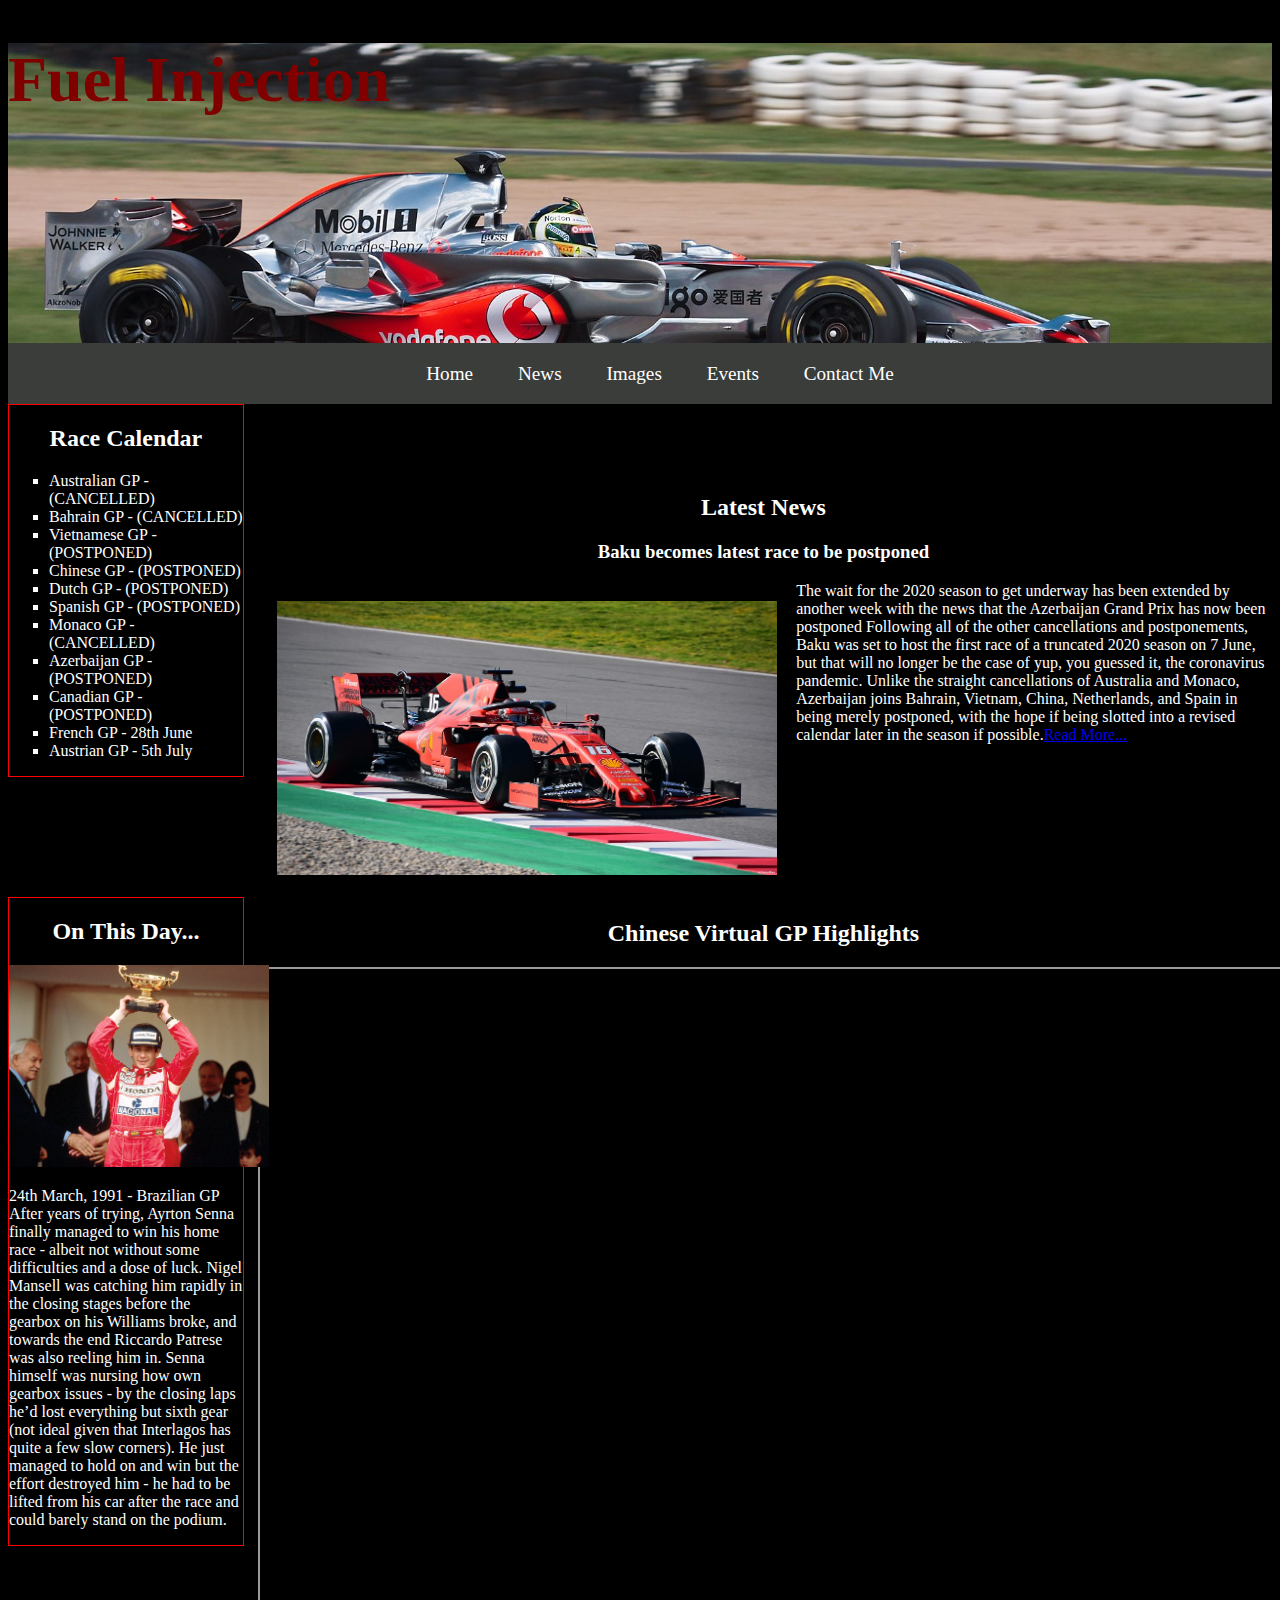
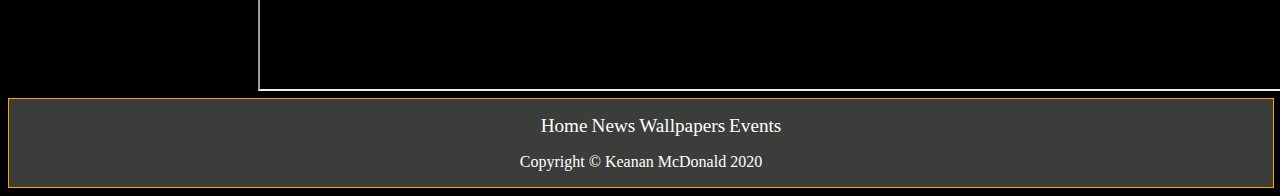
<file: index.html>
<!DOCTYPE HTML>
<!-- The following lines are comments
	Author : Keanan McDonald
	Date created: 24/01/20
	Page Description: Home page of Foodmarket Sligo website
	Modified 20/02/20 -->
	
<html lang="en"> <!-- Declare the primary language for each web page-->
<head>
	<meta charset="utf-8" /> <!--8-bit character encoding capable of encoding all possible characters-->
	<meta name="description" content="Fuel Injection">
	<meta name="keywords" content="Formula One, F1, Race, ">
	<meta name="author" content="Keanan McDonald">
	<title>Fuel Injection</title>
	<link rel="styleSheet" type="text/css" href="styles/WebStyles.css"><!-- Link to external css mainstyle file-->
    <link rel="icon" type="image/png" href="images/favicon-32x32.png" sizes="32x32" />
    <link rel="icon" type="image/png" href="images/favicon-16x16.png" sizes="16x16" />
</head>
<body> <!-- Body tag start of body section display on screen -->

	<header>
        <h1>Fuel Injection</h1>
	</header>
	
	<main><!-- Main wrapper tag that goes around your min content-->
        <nav>
            <ul> <!-- Unordered List -->
                <li id="active"> <a href="index.html"> Home </a></li> <!-- List -->
                <li> <a href="news.html"> News </a></li> <!-- List -->
                <li> <a href="wallpaper.html"> Images </a></li> <!-- List -->
                <li> <a href="events.html"> Events </a></li>
                <li> <a href="contact.html"> Contact Me</a></li> 
            </ul>
        </nav>
        
        <aside>
            <h2> Race Calendar</h2>
            <ol>
                <li> Australian GP - (CANCELLED)</li>
                <li> Bahrain GP - (CANCELLED)</li>
                <li> Vietnamese GP - (POSTPONED)</li>
                <li> Chinese GP - (POSTPONED)</li>
                <li> Dutch GP - (POSTPONED)</li>
                <li> Spanish GP - (POSTPONED)</li>
                <li> Monaco GP - (CANCELLED)</li>
                <li> Azerbaijan GP - (POSTPONED)</li>
                <li> Canadian GP - (POSTPONED)</li>
                <li> French GP - 28th June</li>
                <li> Austrian GP - 5th July</li>
            </ol>
        </aside>
        
        <h2>This is a college project</h2>
        
        <section id = square>
            <h2>Latest News</h2>
            <h3>Baku becomes latest race to be postponed</h3>
            <img src="images/article.jpg" alt="Article" width="500">
            <p>The wait for the 2020 season to get underway has been extended by another week with the news that the Azerbaijan Grand Prix has now been postponed
                Following all of the other cancellations and postponements, Baku was set to host the first race of a truncated 2020 season on 7 June, but that will no longer be the case of yup, you guessed it, the coronavirus pandemic.

                Unlike the straight cancellations of Australia and Monaco, Azerbaijan joins Bahrain, Vietnam, China, Netherlands, and Spain in being merely postponed, with the hope if being slotted into a revised calendar later in the season if possible.<a href="news.html">Read More...</a></p>
        </section>
            <section id = squareTwo>
                <h2 id= video>Chinese Virtual GP Highlights</h2>
                <iframe width="1280" height="720" src="https://www.youtube.com/embed/S87ETf6wor4" allow="accelerometer; autoplay; encrypted-media; gyroscope; picture-in-picture" allowfullscreen>
                </iframe>
        </section>
        
        <section id=corner>
            <aside>
            <h2>On This Day...</h2>
            <img src="images/senna.jpg" alt="Senna" width="260">
            <p>24th March, 1991 - Brazilian GP
               After years of trying, Ayrton Senna finally managed to win his home race - albeit not without some difficulties and a dose of luck. Nigel Mansell was catching him rapidly in the closing stages before the gearbox on his Williams broke, and towards the end Riccardo Patrese was also reeling him in. Senna himself was nursing how own gearbox issues - by the closing laps he’d lost everything but sixth gear (not ideal given that Interlagos has quite a few slow corners). He just managed to hold on and win but the effort destroyed him - he had to be lifted from his car after the race and could barely stand on the podium.</p>
            </aside>
        </section>
	</main>
    
	<footer> <!-- Footer grouping of content for the bottom of the screen will need css to place it at the bottom -->
		<ul>
            <li> <a href="home.html">Home</a></li>
            <li> <a href="news.html">News</a></li>
            <li> <a href="wallpaper.html">Wallpapers</a></li>
            <li> <a href="events.html">Events</a></li>
        </ul>
        <p>Copyright &copy; Keanan McDonald 2020</p>
	</footer>
        
</body>
</html>
</file>
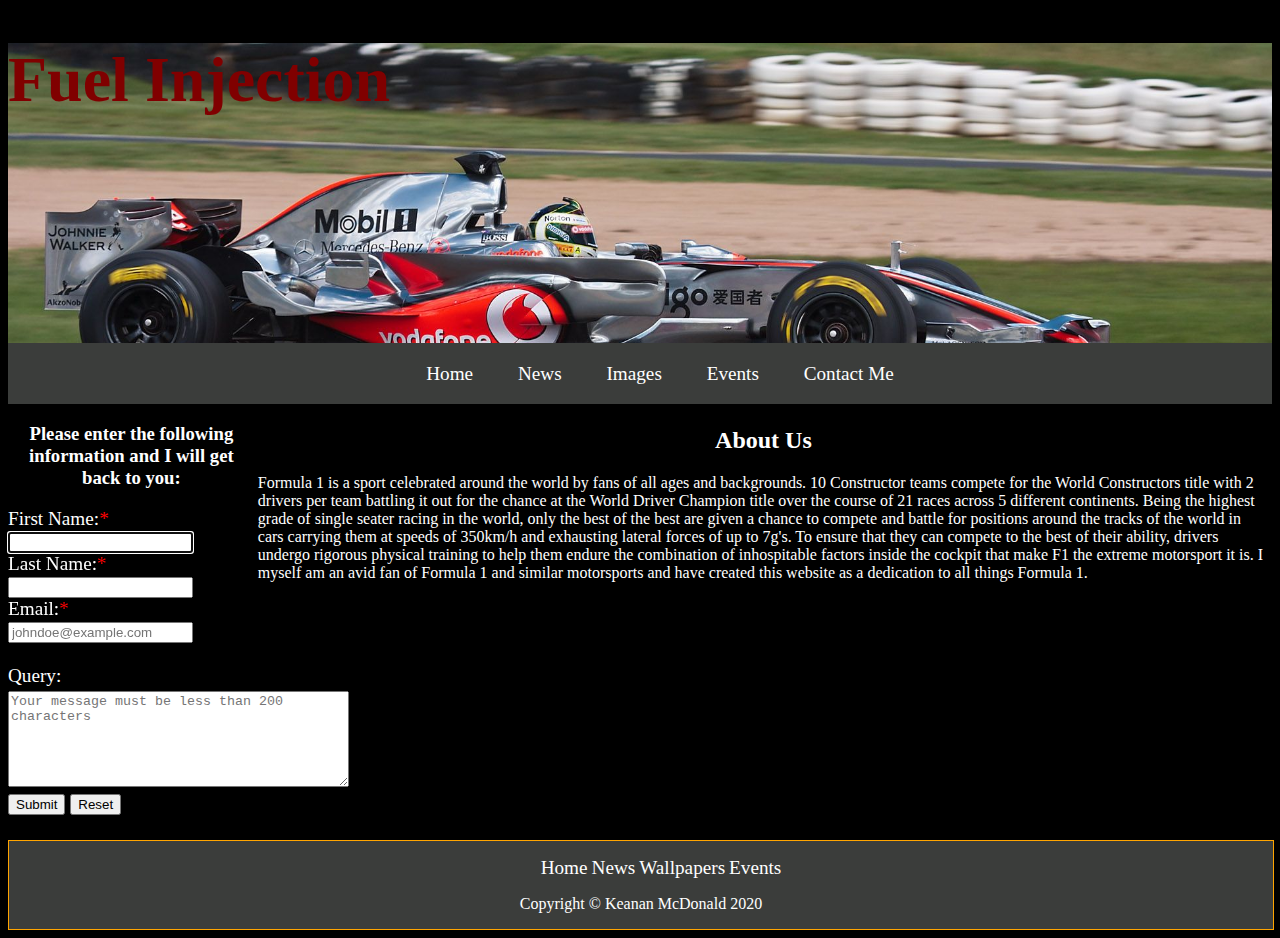
<file: contact.html>
<!DOCTYPE HTML>
<!-- The following lines are comments
	Author : Keanan McDonald
	Date created: 24/01/20
	Page Description: Contact page of Foodmarket Sligo website
	Modified 20/02/20 -->
	
<html lang="en"> <!-- Declare the primary language for each web page-->
<head>
	<meta charset="utf-8" /> <!--8-bit character encoding capable of encoding all possible characters-->
	<meta name="description" content="Fuel Injection">
	<meta name="keywords" content="Formula One, F1, Race, ">
	<meta name="author" content="Keanan McDonald">
	<title>Fuel Injection</title>
	<link rel="styleSheet" type="text/css" href="styles/WebStyles.css"><!-- Link to external css mainstyle file-->
    <link rel="icon" type="image/png" href="images/favicon-32x32.png" sizes="32x32" />
    <link rel="icon" type="image/png" href="images/favicon-16x16.png" sizes="16x16" />
</head>
<body> <!-- Body tag start of body section display on screen -->

	<header>
        <h1>Fuel Injection</h1>
	</header>
	
	<main><!-- Main wrapper tag that goes around your min content-->
        <nav>
            <ul> <!-- Unordered List -->
                <li id="active"> <a href="index.html"> Home </a></li> <!-- List -->
                <li> <a href="news.html"> News </a></li> <!-- List -->
                <li> <a href="wallpaper.html"> Images </a></li> <!-- List -->
                <li> <a href="events.html"> Events </a></li>
                <li> <a href="contact.html"> Contact Me</a></li>
            </ul>
        </nav>
        
        <section id= square>
            <h2>About Us</h2>
            <article>
            <p>Formula 1 is a sport celebrated around the world by fans of all ages and backgrounds. 10 Constructor teams compete for the World Constructors title with 2 drivers per team battling it out for the chance at the World Driver Champion title over the course of 21 races across 5 different continents. Being the highest grade of single seater racing in the world, only the best of the best are given a chance to compete and battle for positions around the tracks of the world in cars carrying them at speeds of 350km/h and exhausting lateral forces of up to 7g's. To ensure that they can compete to the best of their ability, drivers undergo rigorous physical training to help them endure the combination of inhospitable factors inside the cockpit that make F1 the extreme motorsport it is. I myself am an avid fan of Formula 1 and similar motorsports and have created this website as a dedication to all things Formula 1.</p>
            </article>
            
            <table>
                <thead><tr><th>Contact Type</th><th>Details</th></tr></thead>
                    <tbody>
                    <tr>
                        <td>Phone Number</td><td>071 9123456</td>
                    </tr>
                    <tr>
                        <td>Email Address</td><td>example@queries.test.ie</td>
                    </tr>
                    <tr>
                        <td>Address</td><td>Unit 23, TheOfficeBlock, Dublin 3</td>
                    </tr>
                </tbody>
                
            </table>
        </section>
            
       
        <section>
            <h3>Please enter the following information and I will get back to you:</h3>
        </section>
        
        <section>
        <form action="http://year1.ccpdev.me/FormTest.php" method="get">
        
            <label for="first_name">First Name:<span class="required">*</span></label>
            <input type="text" name="first_name" id="first_name" autofocus required><br>
            <label for="last_name">Last Name:<span class="required">*</span></label>
            <input type="text" name="last_name" id="last_name" required><br>
            <label for="email">Email:<span class="required">*</span></label>
            <input type="email" name="email" id="email" required placeholder="johndoe@example.com">
            <br>
        <br>
        <label for="message">Query:</label>
        
        <textarea cols="40" rows="6" id="message" name="message" placeholder="Your message must be less than 200 characters" data-maxlength="200"></textarea> <br>
        
        <input type="submit" name="submit" id="button" value="Submit">
        <input type="reset" name="reset" id="reset">
        </form>
        </section>
            
	</main>
    
	<footer> <!-- Footer grouping of content for the bottom of the screen will need css to place it at the bottom -->
		<ul>
            <li> <a href="home.html">Home</a></li>
            <li> <a href="news.html">News</a></li>
            <li> <a href="wallpaper.html">Wallpapers</a></li>
            <li> <a href="events.html">Events</a></li>
        </ul>
        <p>Copyright &copy; Keanan McDonald 2020</p>
	</footer>
        
</body>
</html>
</file>
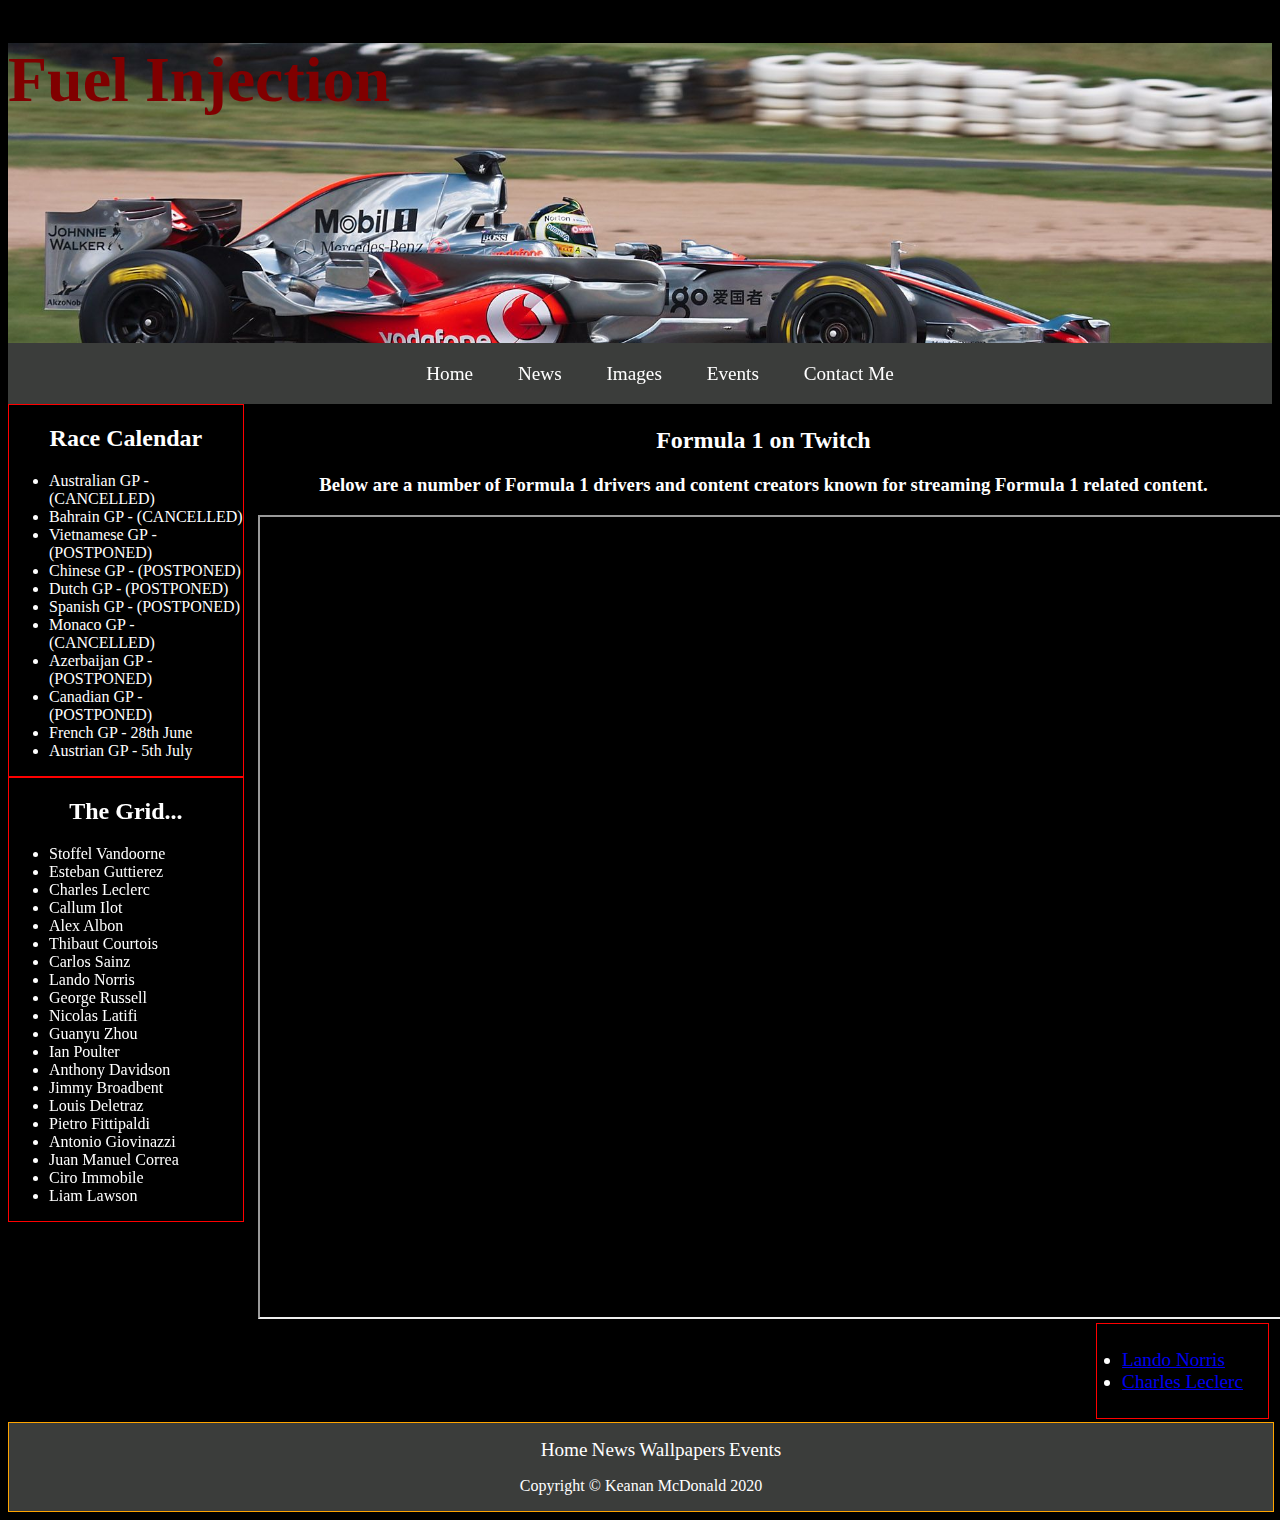
<file: events.html>
<!DOCTYPE HTML>
<!-- The following lines are comments
	Author : Keanan McDonald
	Date created: 24/01/20
	Page Description: Events page of Fuel Injection website porject
	Modified 20/04/20 -->
	
<html lang="en"> <!-- Declare the primary language for each web page-->
<head>
	<meta charset="utf-8" /> <!--8-bit character encoding capable of encoding all possible characters-->
	<meta name="description" content="Fuel Injection">
	<meta name="keywords" content="Formula One, F1, Race, Virtual GP, Twitch">
	<meta name="author" content="Keanan McDonald">
	<title>Fuel Injection</title>
	<link rel="styleSheet" type="text/css" href="styles/WebStyles.css"><!-- Link to external css mainstyle file-->
    <link rel="icon" type="image/png" href="images/favicon-32x32.png" sizes="32x32" />
    <link rel="icon" type="image/png" href="images/favicon-16x16.png" sizes="16x16" />

</head>
<body> <!-- Body tag start of body section display on screen -->

	<header>
        <h1>Fuel Injection</h1>
	</header>
	
	<main><!-- Main wrapper tag that goes around your min content-->
        <nav>
            <ul> <!-- Unordered List -->
                <li id="active"> <a href="index.html"> Home </a></li> <!-- List -->
                <li> <a href="news.html"> News </a></li> <!-- List -->
                <li> <a href="wallpaper.html"> Images </a></li> <!-- List -->
                <li> <a href="events.html"> Events </a></li>
                <li> <a href="contact.html"> Contact Me</a></li>
            </ul>
        </nav>
        
        <aside>
            <h2> Race Calendar</h2>
            <ul>
                <li> Australian GP - (CANCELLED)</li>
                <li> Bahrain GP - (CANCELLED)</li>
                <li> Vietnamese GP - (POSTPONED)</li>
                <li> Chinese GP - (POSTPONED)</li>
                <li> Dutch GP - (POSTPONED)</li>
                <li> Spanish GP - (POSTPONED)</li>
                <li> Monaco GP - (CANCELLED)</li>
                <li> Azerbaijan GP - (POSTPONED)</li>
                <li> Canadian GP - (POSTPONED)</li>
                <li> French GP - 28th June</li>
                <li> Austrian GP - 5th July</li>
            </ul>
        </aside>
        
        <section id = square>
            <h2>Formula 1 on Twitch</h2>
            <h3>Below are a number of Formula 1 drivers and content creators known for streaming Formula 1 related content.</h3>
            <!-- Twitch Stream embed I got from GitHub -->
            <iframe src="http://player.twitch.tv/?channel=formula1" allowfullscreen height="800" width="1200">
            </iframe>
            <ol>
                <li><a href="events2.html">Lando Norris</a></li>
                <li><a href="events3.html">Charles Leclerc</a></li>
            </ol>
        </section>
        
        <section id=corner>
            <aside>
            <h2>The Grid...</h2>
            <ul>
                <li> Stoffel Vandoorne</li>
                <li> Esteban Guttierez</li>
                <li> Charles Leclerc</li>
                <li> Callum Ilot</li>
                <li> Alex Albon</li>
                <li> Thibaut Courtois</li>
                <li> Carlos Sainz</li>
                <li> Lando Norris</li>
                <li> George Russell</li>
                <li> Nicolas Latifi</li>
                <li> Guanyu Zhou</li>
                <li> Ian Poulter</li>
                <li> Anthony Davidson</li>
                <li> Jimmy Broadbent</li>
                <li> Louis Deletraz</li>
                <li> Pietro Fittipaldi</li>
                <li> Antonio Giovinazzi</li>
                <li> Juan Manuel Correa</li>
                <li> Ciro Immobile</li>
                <li> Liam Lawson</li>
                </ul>
            </aside>
        </section>
	</main>
    
	<footer> <!-- Footer grouping of content for the bottom of the screen will need css to place it at the bottom -->
		<ul>
            <li> <a href="home.html">Home</a></li>
            <li> <a href="news.html">News</a></li>
            <li> <a href="wallpaper.html">Wallpapers</a></li>
            <li> <a href="events.html">Events</a></li>
        </ul>
        <p>Copyright &copy; Keanan McDonald 2020</p>
	</footer>
        
</body>
</html>
</file>
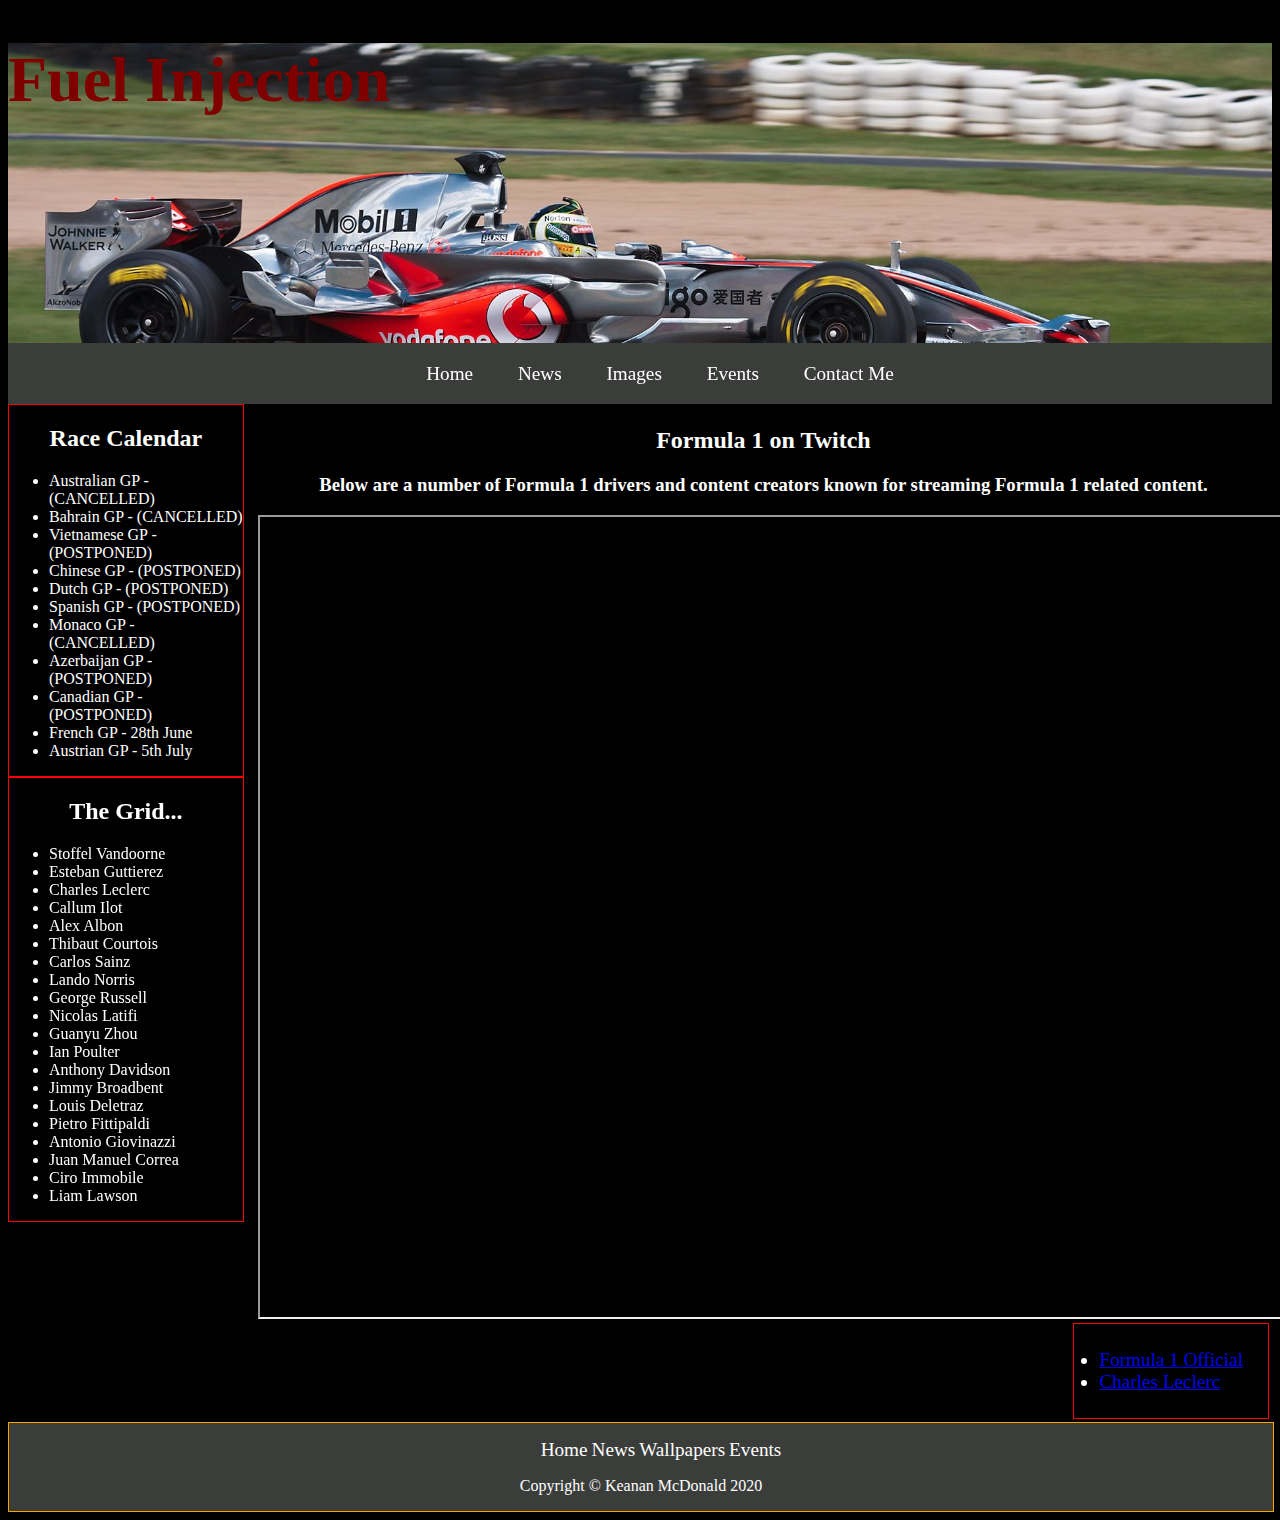
<file: events2.html>
<!DOCTYPE HTML>
<!-- The following lines are comments
	Author : Keanan McDonald
	Date created: 24/01/20
	Page Description: Events page of Fuel Injection website porject
	Modified 20/04/20 -->
	
<html lang="en"> <!-- Declare the primary language for each web page-->
<head>
	<meta charset="utf-8" /> <!--8-bit character encoding capable of encoding all possible characters-->
	<meta name="description" content="Fuel Injection">
	<meta name="keywords" content="Formula One, F1, Race, Virtual GP, Twitch">
	<meta name="author" content="Keanan McDonald">
	<title>Fuel Injection</title>
	<link rel="styleSheet" type="text/css" href="styles/WebStyles.css"><!-- Link to external css mainstyle file-->
    <link rel="icon" type="image/png" href="images/favicon-32x32.png" sizes="32x32" />
    <link rel="icon" type="image/png" href="images/favicon-16x16.png" sizes="16x16" />

</head>
<body> <!-- Body tag start of body section display on screen -->

	<header>
        <h1>Fuel Injection</h1>
	</header>
	
	<main><!-- Main wrapper tag that goes around your min content-->
        <nav>
            <ul> <!-- Unordered List -->
                <li id="active"> <a href="index.html"> Home </a></li> <!-- List -->
                <li> <a href="news.html"> News </a></li> <!-- List -->
                <li> <a href="wallpaper.html"> Images </a></li> <!-- List -->
                <li> <a href="events.html"> Events </a></li>
                <li> <a href="contact.html"> Contact Me</a></li>
            </ul>
        </nav>
        
        <aside>
            <h2> Race Calendar</h2>
            <ul>
                <li> Australian GP - (CANCELLED)</li>
                <li> Bahrain GP - (CANCELLED)</li>
                <li> Vietnamese GP - (POSTPONED)</li>
                <li> Chinese GP - (POSTPONED)</li>
                <li> Dutch GP - (POSTPONED)</li>
                <li> Spanish GP - (POSTPONED)</li>
                <li> Monaco GP - (CANCELLED)</li>
                <li> Azerbaijan GP - (POSTPONED)</li>
                <li> Canadian GP - (POSTPONED)</li>
                <li> French GP - 28th June</li>
                <li> Austrian GP - 5th July</li>
            </ul>
        </aside>
        
        <section id = square>
            <h2>Formula 1 on Twitch</h2>
            <h3>Below are a number of Formula 1 drivers and content creators known for streaming Formula 1 related content.</h3>
            <!-- Twitch Stream embed I got from GitHub -->
            <iframe src="http://player.twitch.tv/?channel=landonorris" allowfullscreen height="800" width="1200">
            </iframe>
            <ol>
                <li><a href="events.html">Formula 1 Official</a></li>
                <li><a href="events3.html">Charles Leclerc</a></li>
            </ol>
        </section>
        
        <section id=corner>
            <aside>
            <h2>The Grid...</h2>
            <ul>
                <li> Stoffel Vandoorne</li>
                <li> Esteban Guttierez</li>
                <li> Charles Leclerc</li>
                <li> Callum Ilot</li>
                <li> Alex Albon</li>
                <li> Thibaut Courtois</li>
                <li> Carlos Sainz</li>
                <li> Lando Norris</li>
                <li> George Russell</li>
                <li> Nicolas Latifi</li>
                <li> Guanyu Zhou</li>
                <li> Ian Poulter</li>
                <li> Anthony Davidson</li>
                <li> Jimmy Broadbent</li>
                <li> Louis Deletraz</li>
                <li> Pietro Fittipaldi</li>
                <li> Antonio Giovinazzi</li>
                <li> Juan Manuel Correa</li>
                <li> Ciro Immobile</li>
                <li> Liam Lawson</li>
                </ul>
            </aside>
        </section>
	</main>
    
	<footer> <!-- Footer grouping of content for the bottom of the screen will need css to place it at the bottom -->
		<ul>
            <li> <a href="home.html">Home</a></li>
            <li> <a href="news.html">News</a></li>
            <li> <a href="wallpaper.html">Wallpapers</a></li>
            <li> <a href="events.html">Events</a></li>
        </ul>
        <p>Copyright &copy; Keanan McDonald 2020</p>
	</footer>
        
</body>
</html>
</file>
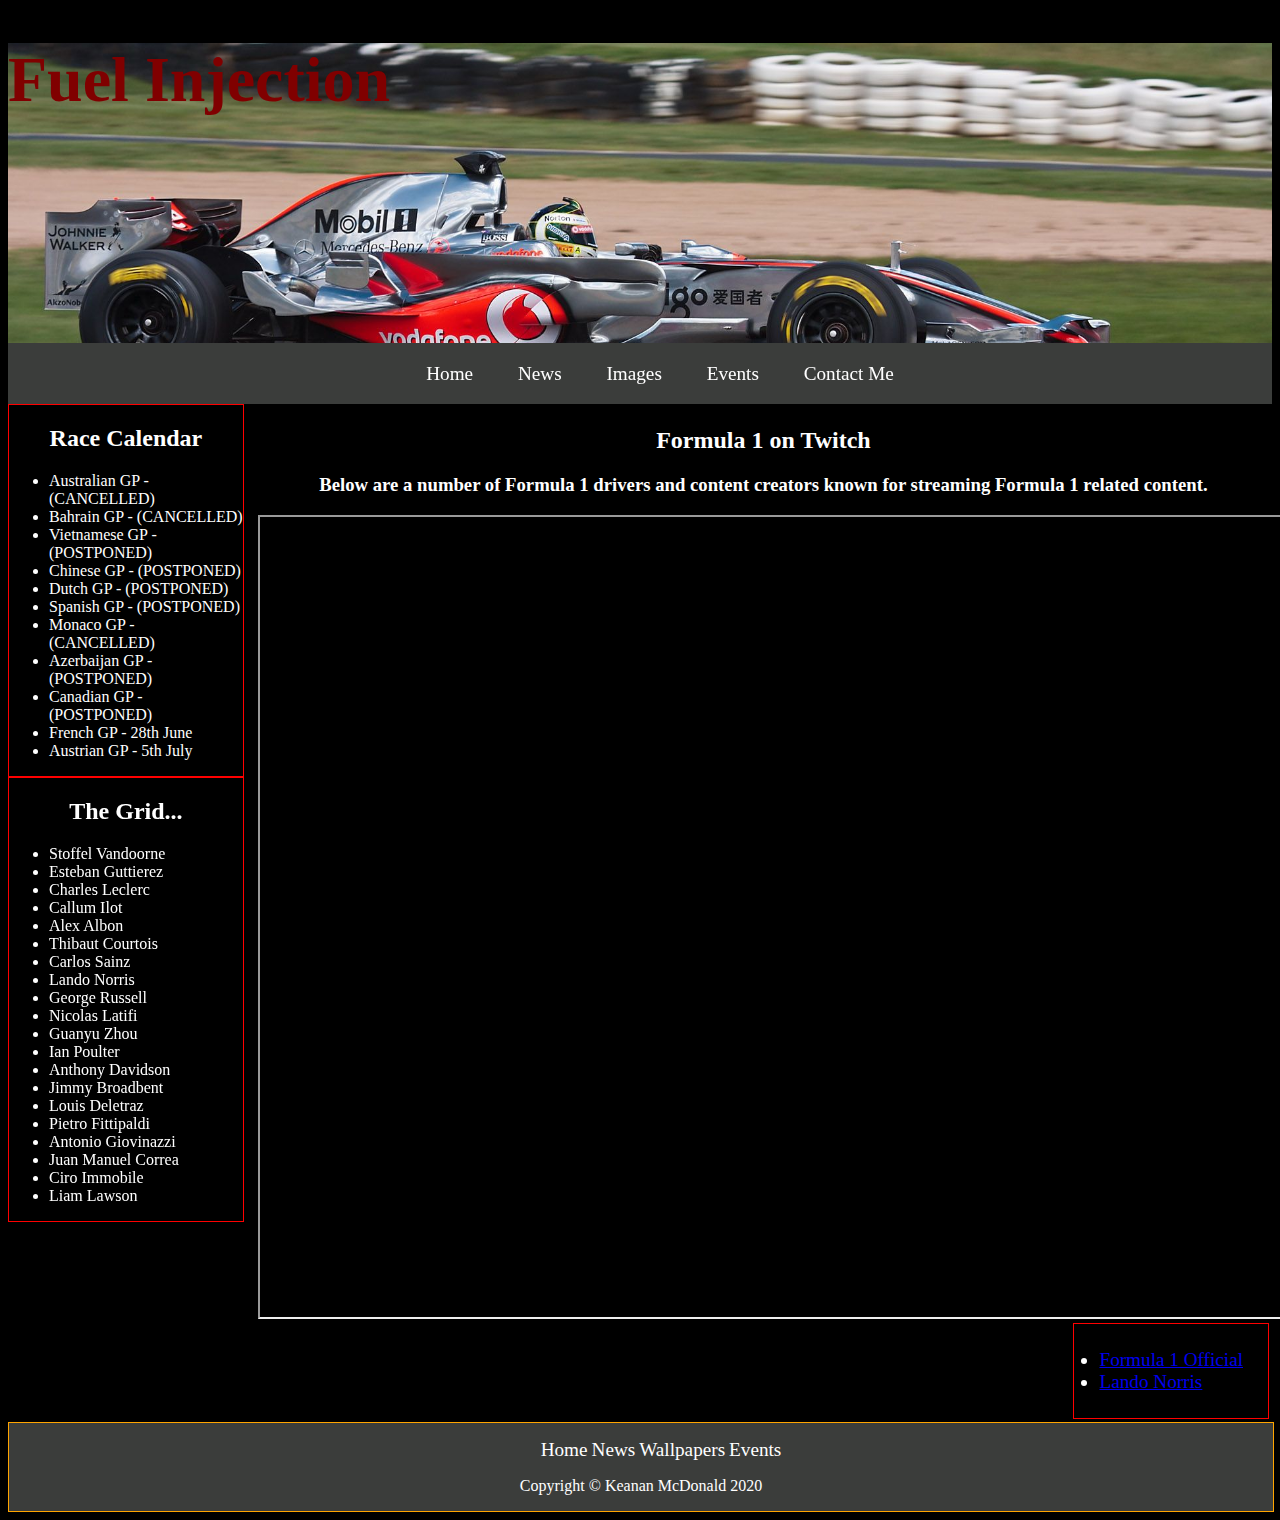
<file: events3.html>
<!DOCTYPE HTML>
<!-- The following lines are comments
	Author : Keanan McDonald
	Date created: 24/01/20
	Page Description: Events page of Fuel Injection website porject
	Modified 20/04/20 -->
	
<html lang="en"> <!-- Declare the primary language for each web page-->
<head>
	<meta charset="utf-8" /> <!--8-bit character encoding capable of encoding all possible characters-->
	<meta name="description" content="Fuel Injection">
	<meta name="keywords" content="Formula One, F1, Race, Virtual GP, Twitch">
	<meta name="author" content="Keanan McDonald">
	<title>Fuel Injection</title>
	<link rel="styleSheet" type="text/css" href="styles/WebStyles.css"><!-- Link to external css mainstyle file-->
    <link rel="icon" type="image/png" href="images/favicon-32x32.png" sizes="32x32" />
    <link rel="icon" type="image/png" href="images/favicon-16x16.png" sizes="16x16" />

</head>
<body> <!-- Body tag start of body section display on screen -->

	<header>
        <h1>Fuel Injection</h1>
	</header>
	
	<main><!-- Main wrapper tag that goes around your min content-->
        <nav>
            <ul> <!-- Unordered List -->
                <li id="active"> <a href="index.html"> Home </a></li> <!-- List -->
                <li> <a href="news.html"> News </a></li> <!-- List -->
                <li> <a href="wallpaper.html"> Images </a></li> <!-- List -->
                <li> <a href="events.html"> Events </a></li>
                <li> <a href="contact.html"> Contact Me</a></li>
            </ul>
        </nav>
        
        <aside>
            <h2> Race Calendar</h2>
            <ul>
                <li> Australian GP - (CANCELLED)</li>
                <li> Bahrain GP - (CANCELLED)</li>
                <li> Vietnamese GP - (POSTPONED)</li>
                <li> Chinese GP - (POSTPONED)</li>
                <li> Dutch GP - (POSTPONED)</li>
                <li> Spanish GP - (POSTPONED)</li>
                <li> Monaco GP - (CANCELLED)</li>
                <li> Azerbaijan GP - (POSTPONED)</li>
                <li> Canadian GP - (POSTPONED)</li>
                <li> French GP - 28th June</li>
                <li> Austrian GP - 5th July</li>
            </ul>
        </aside>
        
        <section id = square>
            <h2>Formula 1 on Twitch</h2>
            <h3>Below are a number of Formula 1 drivers and content creators known for streaming Formula 1 related content.</h3>
            <!-- Twitch Stream embed I got from GitHub -->
            <iframe src="http://player.twitch.tv/?channel=charlesleclerc" allowfullscreen height="800" width="1200">
            </iframe>
            <ol>
                <li><a href="events.html">Formula 1 Official</a></li>
                <li><a href="events2.html">Lando Norris</a></li>
            </ol>
        </section>
        
        <section id=corner>
            <aside>
            <h2>The Grid...</h2>
            <ul>
                <li> Stoffel Vandoorne</li>
                <li> Esteban Guttierez</li>
                <li> Charles Leclerc</li>
                <li> Callum Ilot</li>
                <li> Alex Albon</li>
                <li> Thibaut Courtois</li>
                <li> Carlos Sainz</li>
                <li> Lando Norris</li>
                <li> George Russell</li>
                <li> Nicolas Latifi</li>
                <li> Guanyu Zhou</li>
                <li> Ian Poulter</li>
                <li> Anthony Davidson</li>
                <li> Jimmy Broadbent</li>
                <li> Louis Deletraz</li>
                <li> Pietro Fittipaldi</li>
                <li> Antonio Giovinazzi</li>
                <li> Juan Manuel Correa</li>
                <li> Ciro Immobile</li>
                <li> Liam Lawson</li>
                </ul>
            </aside>
        </section>
	</main>
    
	<footer> <!-- Footer grouping of content for the bottom of the screen will need css to place it at the bottom -->
		<ul>
            <li> <a href="home.html">Home</a></li>
            <li> <a href="news.html">News</a></li>
            <li> <a href="wallpaper.html">Wallpapers</a></li>
            <li> <a href="events.html">Events</a></li>
        </ul>
        <p>Copyright &copy; Keanan McDonald 2020</p>
	</footer>
        
</body>
</html>
</file>
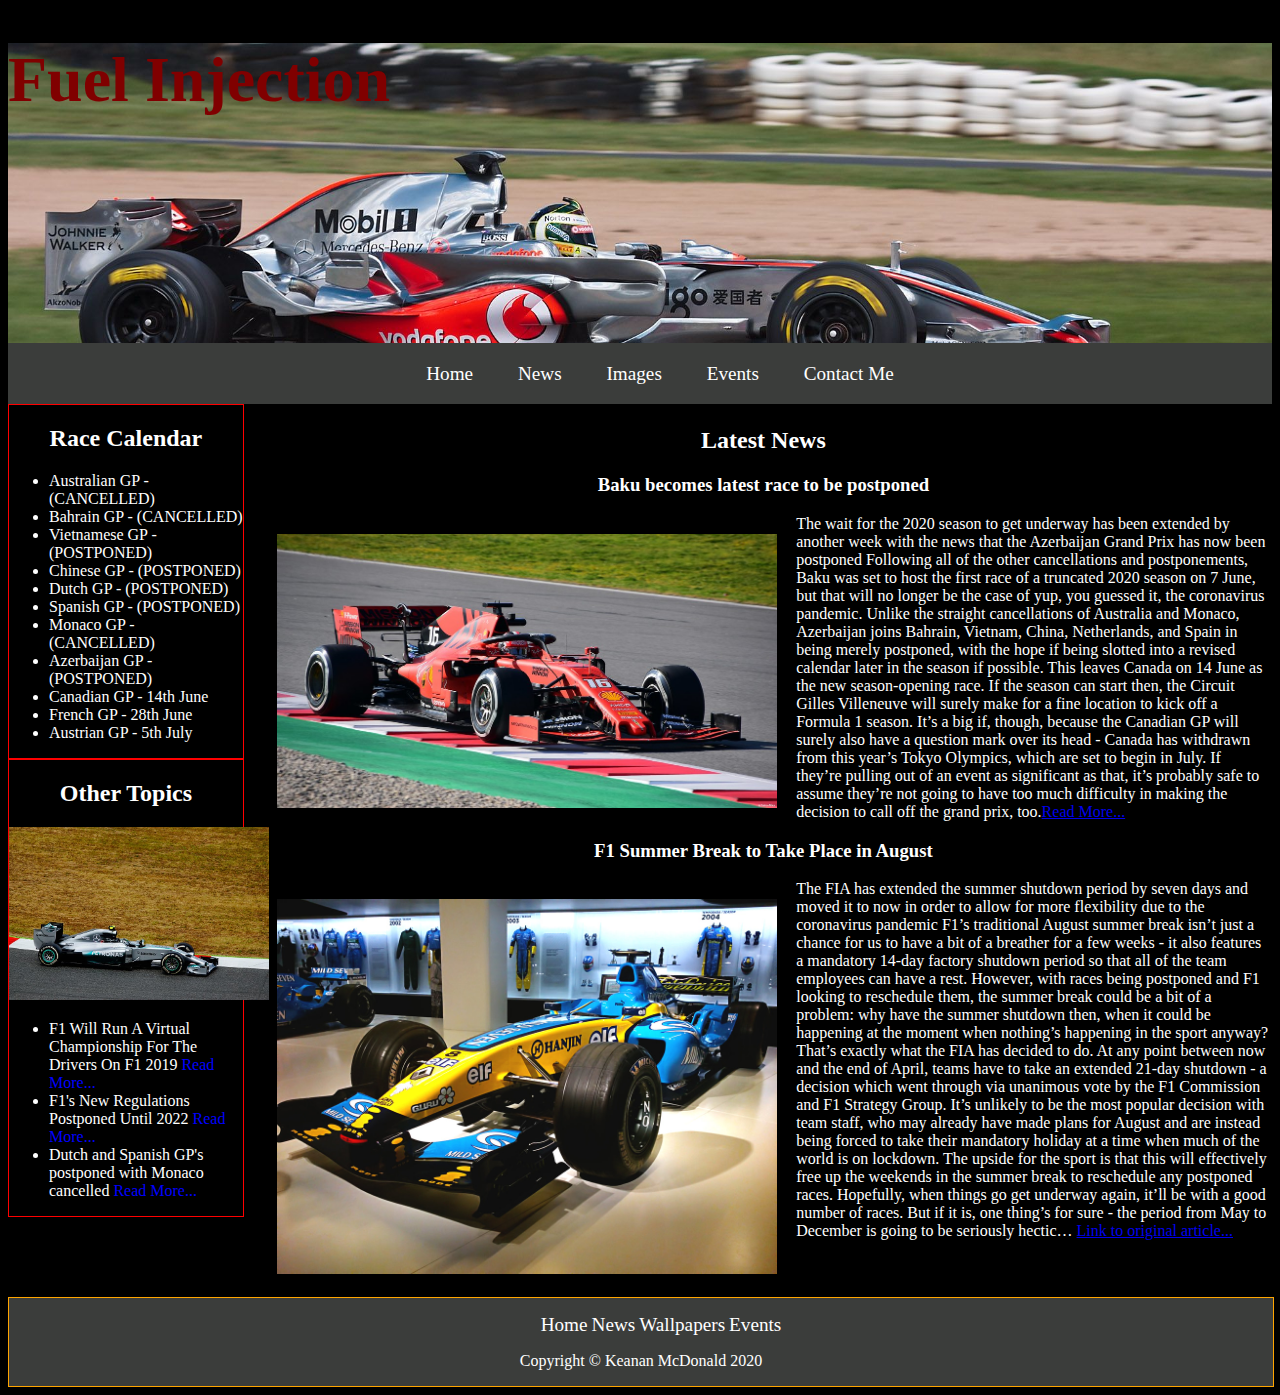
<file: news.html>
<!DOCTYPE HTML>
<!-- The following lines are comments
	Author : Keanan McDonald
	Date created: 24/01/20
	Page Description: News page of the Fuel Injection website project
	Modified 20/02/20 -->
	
<html lang="en"> <!-- Declare the primary language for each web page-->
<head>
	<meta charset="utf-8" /> <!--8-bit character encoding capable of encoding all possible characters-->
	<meta name="description" content="Fuel Injection">
	<meta name="keywords" content="Formula One, F1, Race, ">
	<meta name="author" content="Keanan McDonald">
	<title>Fuel Injection</title>
	<link rel="styleSheet" type="text/css" href="styles/WebStyles.css"><!-- Link to external css mainstyle file-->
    <link rel="icon" type="image/png" href="images/favicon-32x32.png" sizes="32x32" />
    <link rel="icon" type="image/png" href="images/favicon-16x16.png" sizes="16x16" />
</head>
<body> <!-- Body tag start of body section display on screen -->

	<header>
        <h1>Fuel Injection</h1>
	</header>
	
	<main><!-- Main wrapper tag that goes around your min content-->
        <nav>
            <ul> <!-- Unordered List -->
                <li id="active"> <a href="index.html"> Home </a></li> <!-- List -->
                <li> <a href="news.html"> News </a></li> <!-- List -->
                <li> <a href="wallpaper.html"> Images </a></li> <!-- List -->
                <li> <a href="events.html"> Events </a></li>
                <li> <a href="contact.html"> Contact Me</a></li>
            </ul>
        </nav>
        
        <aside>
            <h2> Race Calendar</h2>
            <ul>
                <li> Australian GP - (CANCELLED)</li>
                <li> Bahrain GP - (CANCELLED)</li>
                <li> Vietnamese GP - (POSTPONED)</li>
                <li> Chinese GP - (POSTPONED)</li>
                <li> Dutch GP - (POSTPONED)</li>
                <li> Spanish GP - (POSTPONED)</li>
                <li> Monaco GP - (CANCELLED)</li>
                <li> Azerbaijan GP - (POSTPONED)</li>
                <li> Canadian GP - 14th June</li>
                <li> French GP - 28th June</li>
                <li> Austrian GP - 5th July</li>
            </ul>
        </aside>
        
        <section id = square>
            <h2>Latest News</h2>
            <h3>Baku becomes latest race to be postponed</h3>
            <img src="images/article.jpg" alt="Article" width="500">
            <article>The wait for the 2020 season to get underway has been extended by another week with the news that the Azerbaijan Grand Prix has now been postponed
                Following all of the other cancellations and postponements, Baku was set to host the first race of a truncated 2020 season on 7 June, but that will no longer be the case of yup, you guessed it, the coronavirus pandemic.

                Unlike the straight cancellations of Australia and Monaco, Azerbaijan joins Bahrain, Vietnam, China, Netherlands, and Spain in being merely postponed, with the hope if being slotted into a revised calendar later in the season if possible. This leaves Canada on 14 June as the new season-opening race. If the season can start then, the Circuit Gilles Villeneuve will surely make for a fine location to kick off a Formula 1 season.

                It’s a big if, though, because the Canadian GP will surely also have a question mark over its head - Canada has withdrawn from this year’s Tokyo Olympics, which are set to begin in July. If they’re pulling out of an event as significant as that, it’s probably safe to assume they’re not going to have too much difficulty in making the decision to call off the grand prix, too.<a href="https://wtf1.com/post/baku-has-become-the-latest-grand-prix-to-be-postponed/">Read More...</a></article>
            
            <h3>F1 Summer Break to Take Place in August</h3>
            <img src="images/renault.jpg" alt="Renault" width="500">
            <article>The FIA has extended the summer shutdown period by seven days and moved it to now in order to allow for more flexibility due to the coronavirus pandemic
                F1’s traditional August summer break isn’t just a chance for us to have a bit of a breather for a few weeks - it also features a mandatory 14-day factory shutdown period so that all of the team employees can have a rest.

                However, with races being postponed and F1 looking to reschedule them, the summer break could be a bit of a problem: why have the summer shutdown then, when it could be happening at the moment when nothing’s happening in the sport anyway?

                That’s exactly what the FIA has decided to do. At any point between now and the end of April, teams have to take an extended 21-day shutdown - a decision which went through via unanimous vote by the F1 Commission and F1 Strategy Group.
                It’s unlikely to be the most popular decision with team staff, who may already have made plans for August and are instead being forced to take their mandatory holiday at a time when much of the world is on lockdown.

                The upside for the sport is that this will effectively free up the weekends in the summer break to reschedule any postponed races. Hopefully, when things go get underway again, it’ll be with a good number of races. But if it is, one thing’s for sure - the period from May to December is going to be seriously hectic… <a href="https://wtf1.com/post/f1s-summer-shutdown-will-take-place-now-instead-of-in-august/"> Link to original article...</a></article>
        </section>
        
        <section id=corner>
            <aside>
            <h2>Other Topics</h2>
            <img src="images/aside.jpg" alt="Mercedes" width="260">
            <ul>
                <li>F1 Will Run A Virtual Championship For The Drivers On F1 2019<a href="https://wtf1.com/post/f1-will-run-a-virtual-championship-for-the-drivers-on-f1-2019/"> Read More...</a></li>
                <li>F1's New Regulations Postponed Until 2022<a href="https://wtf1.com/post/f1s-new-regulations-have-been-delayed-until-2022/"> Read More...</a></li>
                <li>Dutch and Spanish GP's postponed with Monaco cancelled<a href="https://wtf1.com/post/the-dutch-spanish-and-monaco-gps-have-been-postponed-as-well/"> Read More...</a></li>
            </ul>
            </aside>
        </section>
	</main>
    
	<footer> <!-- Footer grouping of content for the bottom of the screen will need css to place it at the bottom -->
		<ul>
            <li> <a href="home.html">Home</a></li>
            <li> <a href="news.html">News</a></li>
            <li> <a href="wallpaper.html">Wallpapers</a></li>
            <li> <a href="events.html">Events</a></li>
        </ul>
        <p>Copyright &copy; Keanan McDonald 2020</p>
	</footer>
        
</body>
</html>
</file>
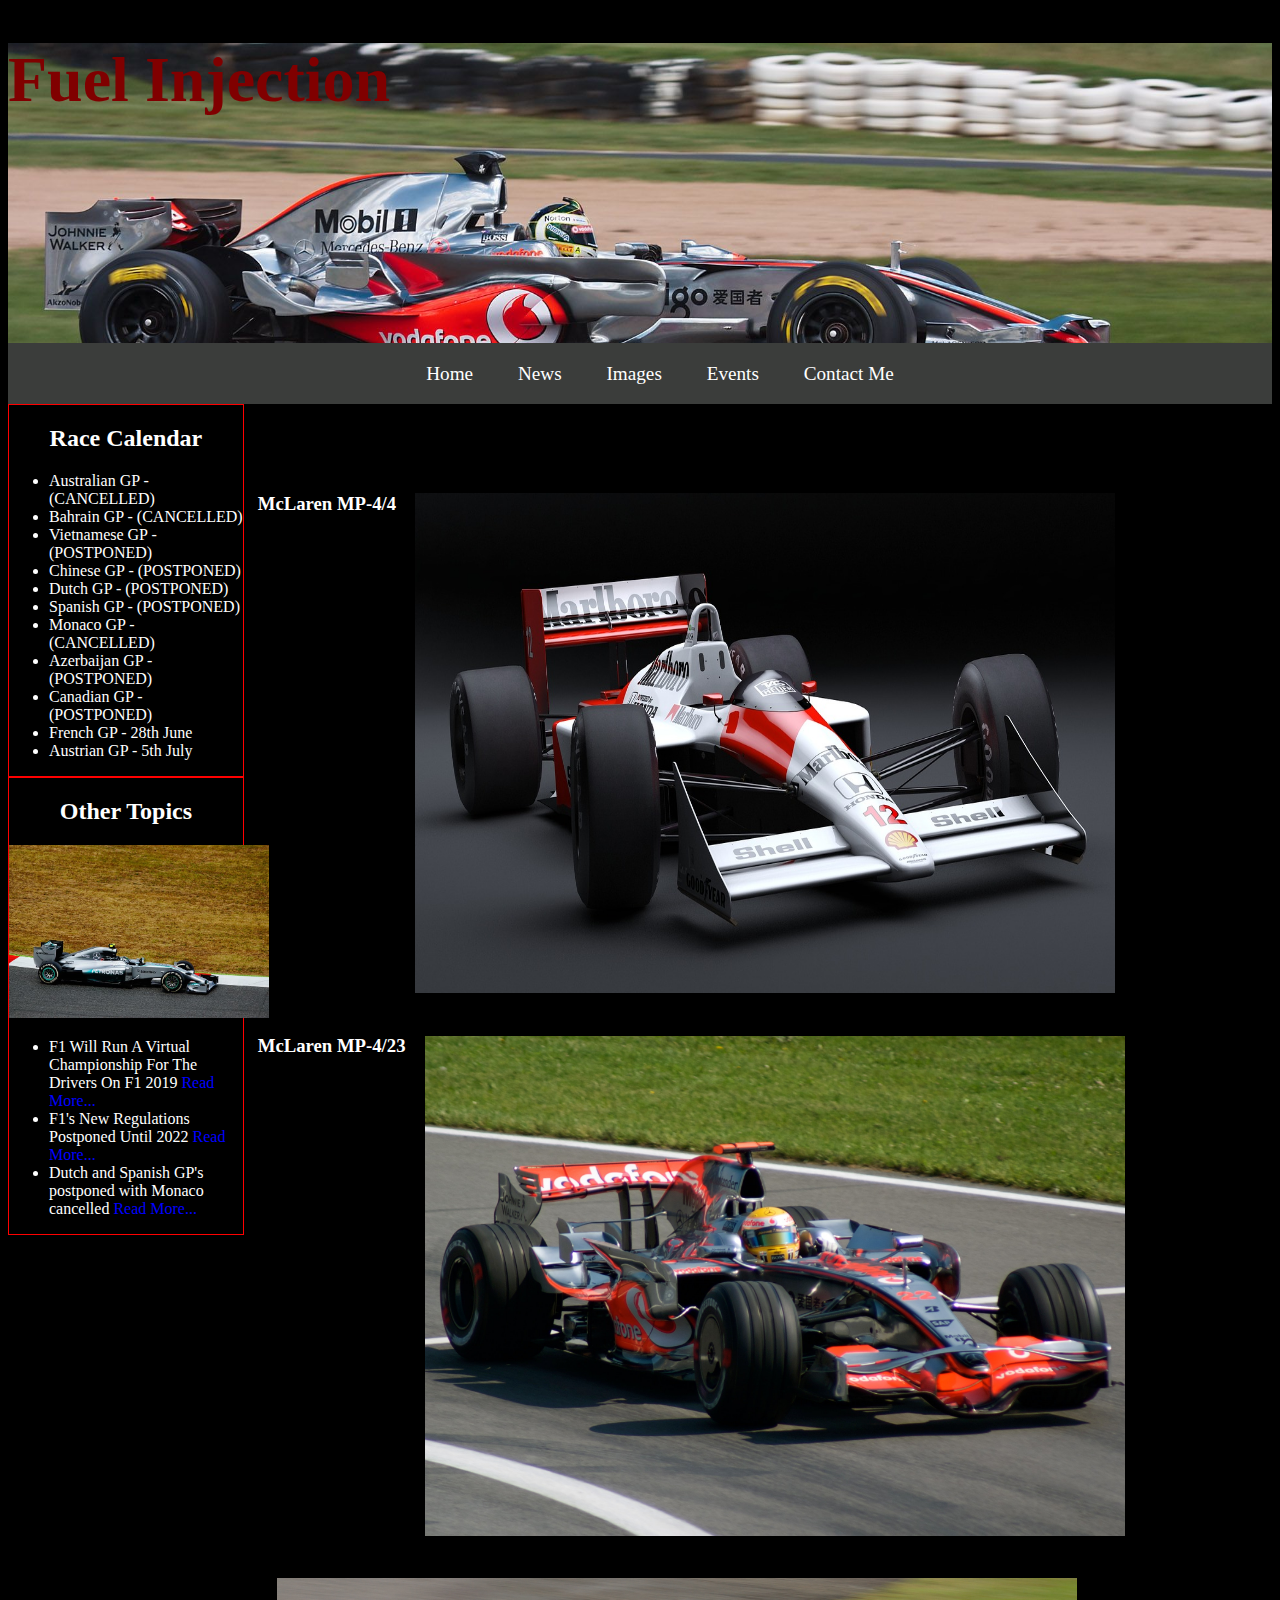
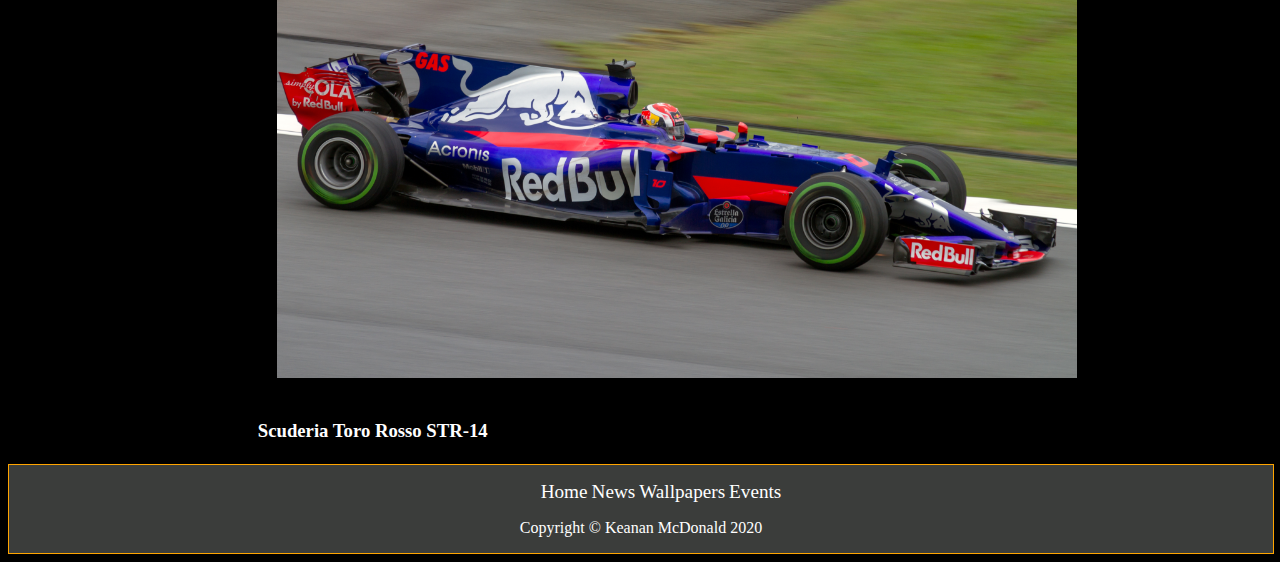
<file: wallpaper.html>
<!DOCTYPE HTML>
<!-- The following lines are comments
	Author : Keanan McDonald
	Date created: 24/01/20
	Page Description: Wallpaper page of the Fuel Injection website project
	Modified 20/02/20 -->
	
<html lang="en"> <!-- Declare the primary language for each web page-->
<head>
	<meta charset="utf-8" /> <!--8-bit character encoding capable of encoding all possible characters-->
	<meta name="description" content="Fuel Injection">
	<meta name="keywords" content="Formula One, F1, Race, ">
	<meta name="author" content="Keanan McDonald">
	<title>Fuel Injection</title>
	<link rel="styleSheet" type="text/css" href="styles/WebStyles.css"><!-- Link to external css mainstyle file-->
    <link rel="icon" type="image/png" href="images/favicon-32x32.png" sizes="32x32" />
    <link rel="icon" type="image/png" href="images/favicon-16x16.png" sizes="16x16" />
</head>
<body> <!-- Body tag start of body section display on screen -->

	<header>
        <h1>Fuel Injection</h1>
	</header>
	
	<main><!-- Main wrapper tag that goes around your min content-->
        <nav>
            <ul> <!-- Unordered List -->
                <li id="active"> <a href="index.html"> Home </a></li> <!-- List -->
                <li> <a href="news.html"> News </a></li> <!-- List -->
                <li> <a href="wallpaper.html"> Images </a></li> <!-- List -->
                <li> <a href="events.html"> Events </a></li>
                <li> <a href="contact.html"> Contact Me</a></li>
            </ul>
        </nav>
        
        <aside>
            <h2> Race Calendar</h2>
            <ul>
                <li> Australian GP - (CANCELLED)</li>
                <li> Bahrain GP - (CANCELLED)</li>
                <li> Vietnamese GP - (POSTPONED)</li>
                <li> Chinese GP - (POSTPONED)</li>
                <li> Dutch GP - (POSTPONED)</li>
                <li> Spanish GP - (POSTPONED)</li>
                <li> Monaco GP - (CANCELLED)</li>
                <li> Azerbaijan GP - (POSTPONED)</li>
                <li> Canadian GP - (POSTPONED)</li>
                <li> French GP - 28th June</li>
                <li> Austrian GP - 5th July</li>
            </ul>
        </aside>
        
        <section id = box>
            <h2>Wallpapers</h2>
            <img src="images/mp44.jpg" alt="MP4/4" width="700" height="500">
            <h3>McLaren MP-4/4</h3>
            <img src="images/mclaren.jpg" alt="McLaren" width="700" height="500">
            <h3>McLaren MP-4/23</h3>
            <img src="images/toro%20rosso.jpg" alt="Toro Rosso" width="800">
            <h3>Scuderia Toro Rosso STR-14</h3>
        </section>
        
        <section id=corner>
            <aside>
            <h2>Other Topics</h2>
            <img src="images/aside.jpg" alt="Mercedes" width="260">
            <ul>
                <li>F1 Will Run A Virtual Championship For The Drivers On F1 2019<a href="https://wtf1.com/post/f1-will-run-a-virtual-championship-for-the-drivers-on-f1-2019/"> Read More...</a></li>
                <li>F1's New Regulations Postponed Until 2022<a href="https://wtf1.com/post/f1s-new-regulations-have-been-delayed-until-2022/"> Read More...</a></li>
                <li>Dutch and Spanish GP's postponed with Monaco cancelled<a href="https://wtf1.com/post/the-dutch-spanish-and-monaco-gps-have-been-postponed-as-well/"> Read More...</a></li>
            </ul>
            </aside>
        </section>
	</main>
    
	<footer> <!-- Footer grouping of content for the bottom of the screen will need css to place it at the bottom -->
		<ul>
            <li> <a href="home.html">Home</a></li>
            <li> <a href="news.html">News</a></li>
            <li> <a href="wallpaper.html">Wallpapers</a></li>
            <li> <a href="events.html">Events</a></li>
        </ul>
        <p>Copyright &copy; Keanan McDonald 2020</p>
	</footer>
        
</body>
</html>
</file>
<file: styles/WebStyles.css>
title{
    float: center;
}

/* Nav CSS */

nav {
    background-color: #3b3d3b;
    padding: .5px;
}

nav ul{
    text-align: center;
    font-size: 1.2em;
}

nav ul li{
    list-style-type: square;
    background-color: #3b3d3b;
    display: inline;
    padding: 15px;
    margin: 5px;
    border: 2px;
}

nav ul li a{
    color: white;
    text-decoration: none;
}

nav ul li:hover{
    background-color: red;
}

/* Header CSS */

header{
    background-image: url(../images/banner.jpg);
    background-repeat: no-repeat;
    background-size: cover;
    background-color: #8E8E8E;
    height: 300px;
    color: maroon;
    font-size: 2em;
}

body{
    background-color: black;
}

/* Aside CSS */

aside{
    border: .5px solid red;
    width: 18.5%;
    float: left;
    background-color: solid skyblue;
    color: white;
}

aside ul li a{
    color: blue;
    text-decoration: none;
    text-align: center;
}

aside ol li{
    list-style-type: square;
}

aside h2{
    text-align: center;
    color: white;
}

#square{
    float: right;
    width: 80%;
    margin: 1px;
    padding: 2px;
}

#square h2{
    color: white;
}

#square p{
    color: white;
}

#square img{
    float: left;
    display: inline;
    padding: 1.2em;
}

#square ol{
    font-size: 1.2em;
    float: right;
    color: white;
    list-style-type: disc;
    list-style-position: inherit;
    padding: 25px;
    border: 1px solid red;
    margin: auto;
}
#squareTwo{
    float: right;
    width: 80%;
    margin: 1px;
    padding: 2px;
}

#squareTwo h2{
    color: white;
    text-align: center;
}

#box{
    float: right;
    width: 80%;
    margin: 1px;
    padding: 2px;
}

#box h3{
    float: left;
}

#box img{
    float: center;
    padding: 1.2em;
}

#corner aside{
    float: left;
}

#corner aside img{
    float: center;
}

#corner aside h2{
    color: white;
}

#corner aside p{
    color:white;
}

/* Footer CSS */

footer {
    clear: both;
    border: 1px solid orange;
    padding: 0;
    margin: 0;
    position: relative;
    bottom: 0px;
    width: 100%;
    background-color: #3b3d3b;
    text-align: center;
    font-family: Verdana;
}

footer ul{
    text-align: center;
    font-size: inherit;
    border color: grey;
}

footer ul li{
    text-align: center;
    font-size: 1.2em;
    margin: auto;
    border-spacing: inherit;
    list-style-type: none;
    display: inline-block;
}

footer ul li:hover{
    background-color: aqua;
    text-decoration: none;
}

footer ul li a{
    font-family: inherit;
    color: white;
    text-decoration: none;
    
}

footer p{
    color: white;
    text-decoration: none;
}

/* Main, Body and Column CSS */

main {
    background-color: black;
}

article{
    color: white;
}

body{
    font-family: Verdana;
}

h2{
    text-align: center;
    font-family: verdana;
    color: black;
}

h3{
    color: white;
    text-align: center;
}

.video{
    text-align: center;
}

.col_detail{
    column-count: 2;
    column-rule: 1px solid white;
    column-gap: 50px;
    padding: 1.2em;
    width: 80%;
}

.col_t{
    font-family: Verdana;
    color: white;
    text-align: center;
    float: left;
    width: 80%;
    padding: 5px;
    
}

form{
    font-size: 1.2em;
    color: white;
    padding-bottom: 25px;
}

.required{
    color: red;
}
</file>
